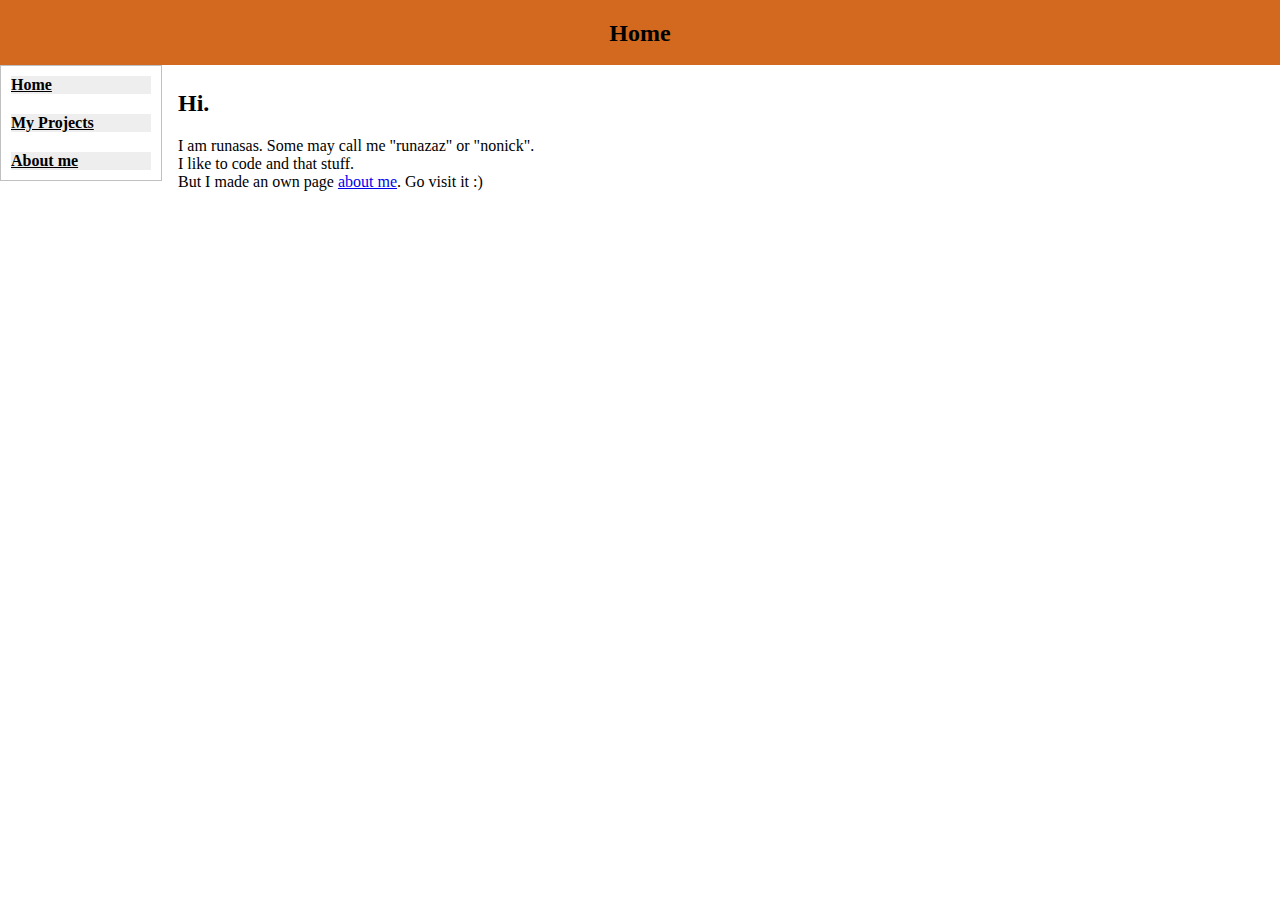
<file: index.html>
<!DOCTYPE HTML>
<html>
	<head>
		<title>Home</title>
		<meta http-equiv="Content-Type" content="text/html; charset=utf-8">
		<meta name="Design forked from" content="Daniel Winzen (github.com/DanWin)">
		<link rel="stylesheet" type="text/css" href="site.css">
	</head>
	<body>
		<div id="banner">
			<h2>Home</h2>
		</div>
		<ul id="nav">
			<li><a href="index.html">Home</a></li>
			<li><a href="projects.html">My Projects</a></li>
			<li><a href="about.html">About me</a></li>
		</ul>
		<div id="content">
			<h2>Hi.</h2>
			<p>I am runasas. Some may call me "runazaz" or "nonick".
				<br>
				I like to code and that stuff.
				<br>
				But I made an own page <a href="about.html">about me</a>. Go visit it :)</p>
		</div>
	</body>
</html>
</file>
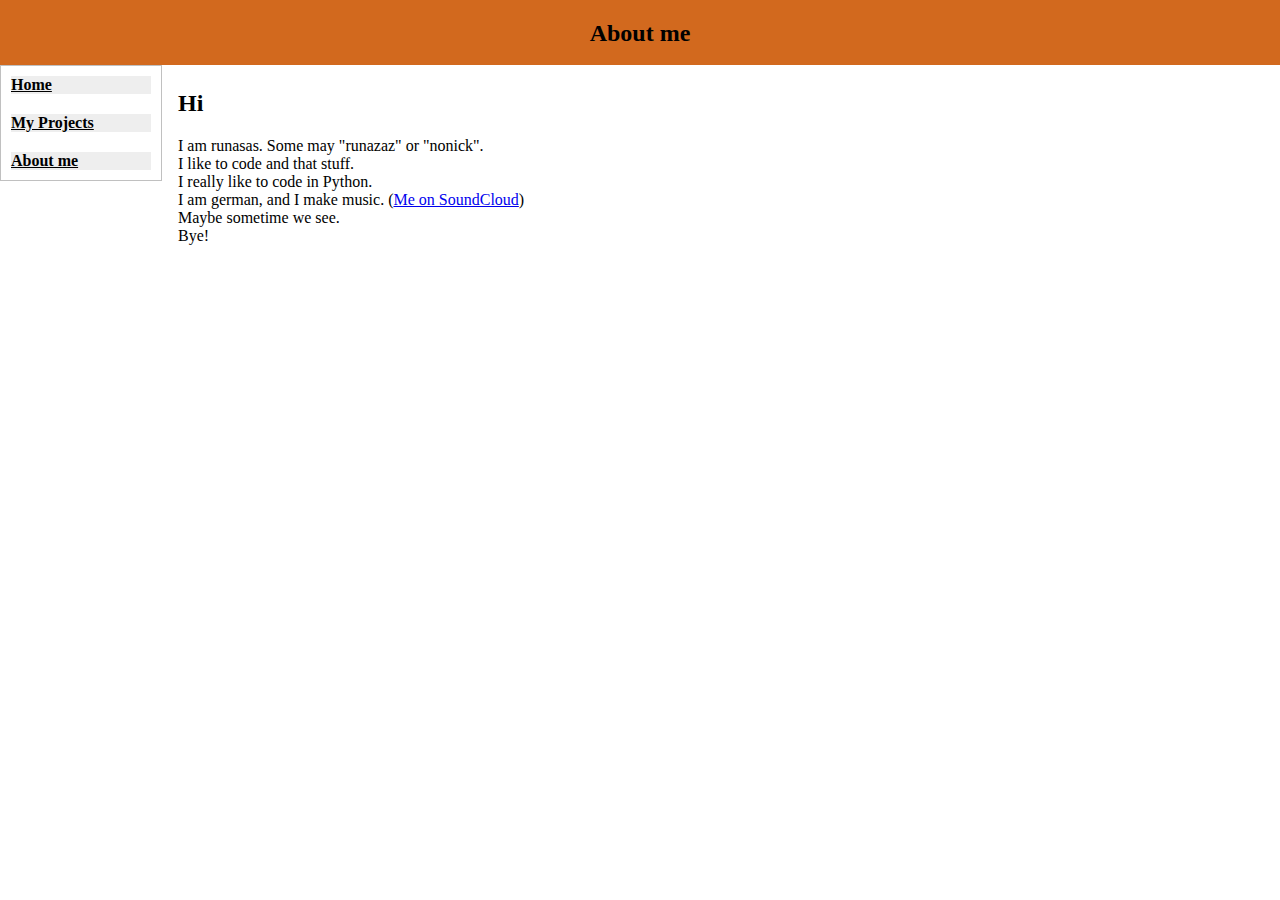
<file: about.html>
<!--Comment for fixing "git"-->
<!DOCTYPE HTML>
<html>
	<head>
		<title>About me</title>
		<meta http-equiv="Content-Type" content="text/html; charset=utf-8">
		<meta name="Design forked from" content="Daniel Winzen (github.com/DanWin)">
		<link rel="stylesheet" type="text/css" href="site.css">
	</head>
	<body>
		<div id="banner">
			<h2>About me</h2>
		</div>
		<ul id="nav">
			<li><a href="index.html">Home</a></li>
			<li><a href="projects.html">My Projects</a></li>
			<li><a href="about.html">About me</a></li>
		</ul>
		<div id="content">
			<h2>Hi</h2>
			<p>I am runasas. Some may "runazaz" or "nonick".
				<br>
				I like to code and that stuff.
				<br>
				I really like to code in Python.
				<br>
				I am german, and I make music. (<a href="soundcloud.com/runasas">Me on SoundCloud</a>)
				<br>
				Maybe sometime we see.
				<br>
				Bye!</p>
		</div>
	</body>
</html
</file>
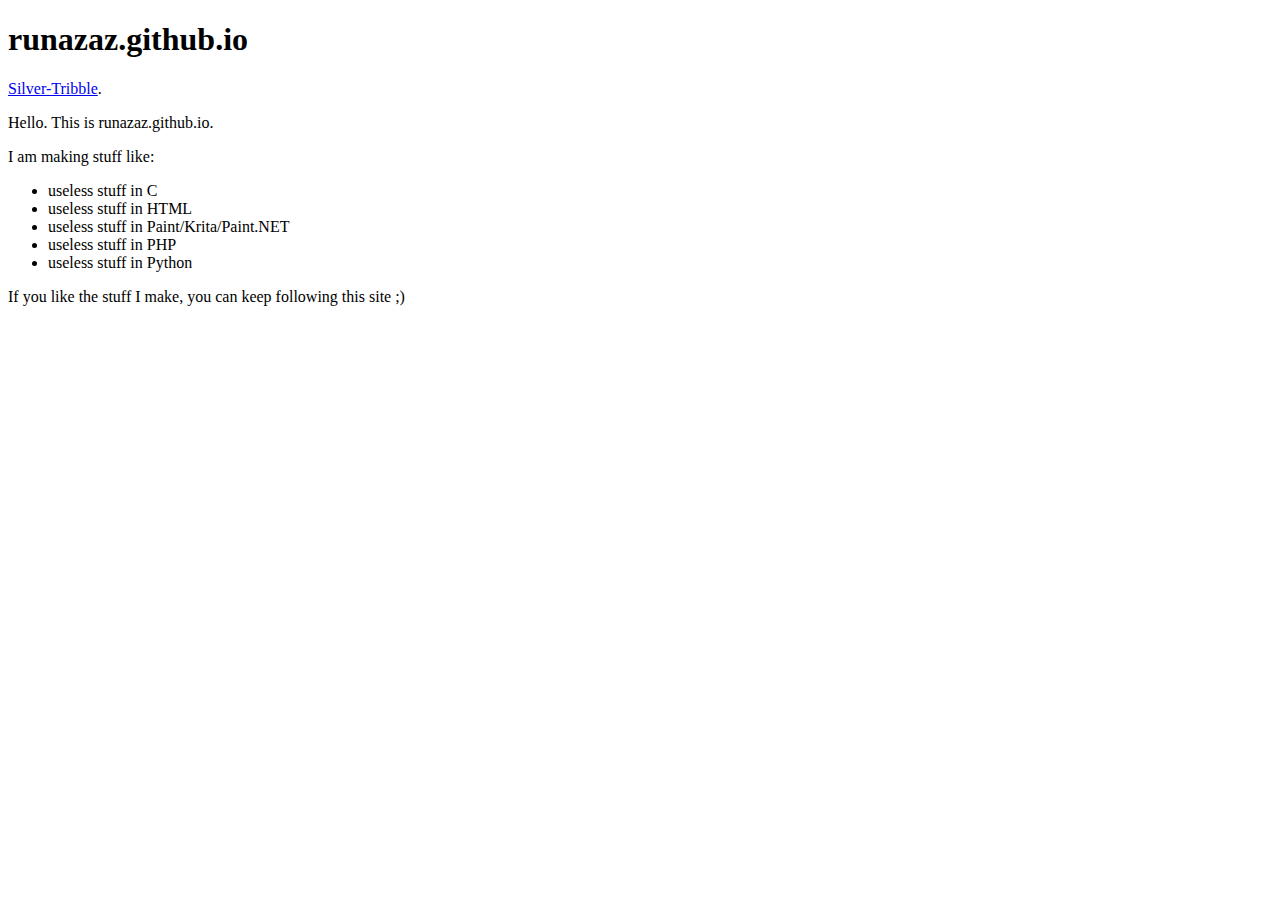
<file: index.old.html>
<!DOCTYPE HTML>
<html xmlns="http://www.w3.org/1999/xhtml">
	<head>
		<link rel="shortcut icon" type="image/x-icon" href="/favicon.ico">
		<title>Index of runazaz.github.io</title>
		<meta charset="utf-8" />
	</head>
	<body>
		<h1>runazaz.github.io</h1>
		<a href="/silver-tribble/index.html">Silver-Tribble</a>.
		<br />
		<p>Hello. This is runazaz.github.io.
		<br />
		<p>I am making stuff like:
		<ul>
			<li>useless stuff in C</li>
			<li>useless stuff in HTML</li>
			<li>useless stuff in Paint/Krita/Paint.NET</li>
			<li>useless stuff in PHP</li>
			<li>useless stuff in Python</li>
		</ul>
		If you like the stuff I make, you can keep following this site ;)
	</body>
</html>
<!-- cool -->
</file>
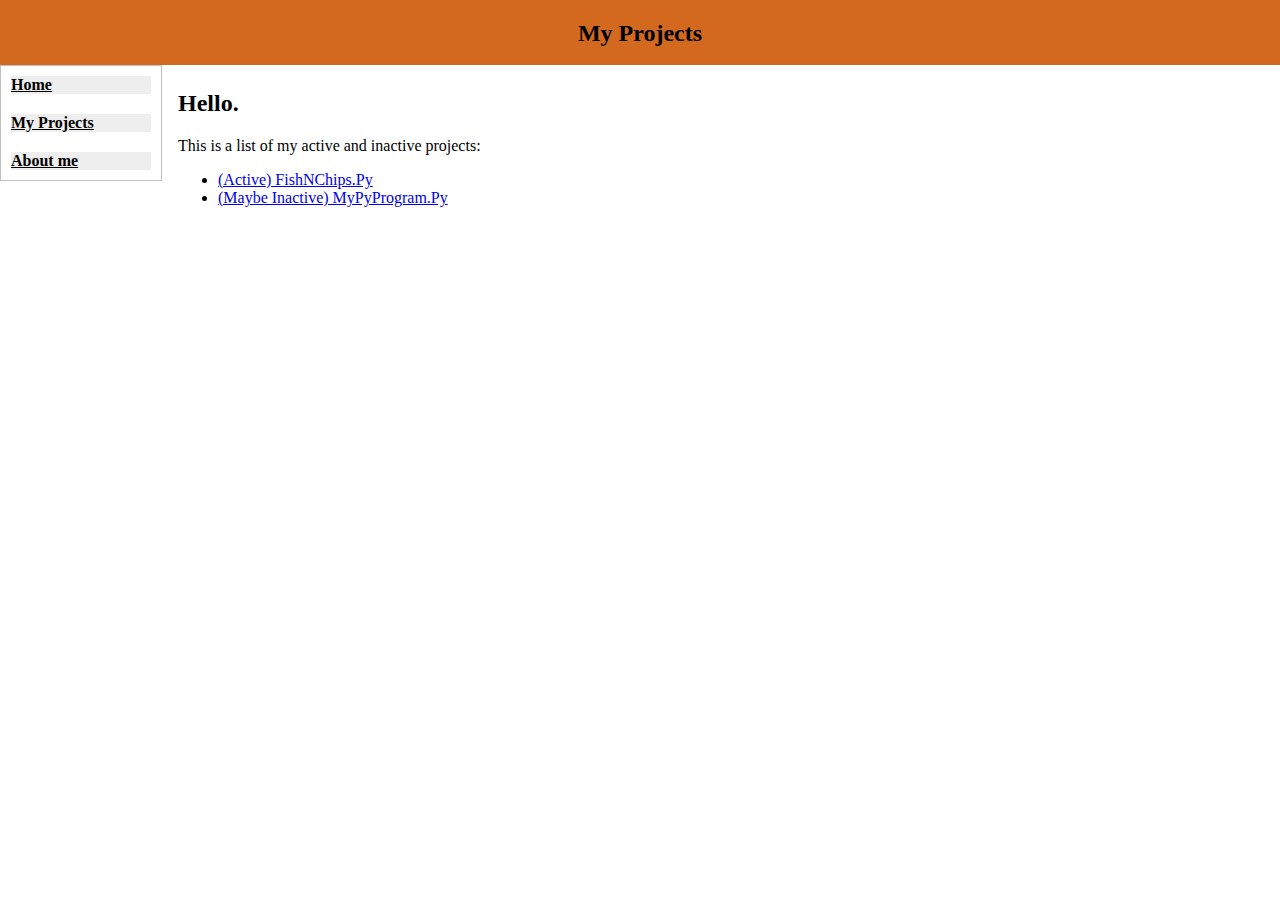
<file: projects.html>
<!--Comment for fixing "git"-->
<!DOCTYPE HTML>
<html>
	<head>
		<title>My Projects</title>
		<meta http-equiv="Content-Type" content="text/html; charset=utf-8">
		<meta name="Design forked from" content="Daniel Winzen (github.com/DanWin)">
		<link rel="stylesheet" type="text/css" href="site.css">
	</head>
	<body>
		<div id="banner">
			<h2>My Projects</h2>
		</div>
		<ul id="nav">
			<li><a href="index.html">Home</a></li>
			<li><a href="projects.html">My Projects</a></li>
			<li><a href="about.html">About me</a></li>
		</ul>
		<div id="content">
			<h2>Hello.</h2>
			<p>This is a list of my active and inactive projects:</p>
			<ul>
				<li><a href="fishnchips.py">(Active) FishNChips.Py</a></li>
				<li><a href="mypyprogram.py">(Maybe Inactive) MyPyProgram.Py</a></li>
			</ul>
		</div>
	</body>
</html>
</file>
<file: site.css>
#banner {position:absolute; left:0px; right:0px; top:0px; height:65px; background-color:#d2691e; text-align:center;}
#banner {position:absolute; left:0px; right:0px; top:0px; height:65px; background-color:#FFFFFF text-align:center;}
#content {margin-left:165px; margin-top:65px; padding:5px 5px; font-size:16px;}
#nav {position:absolute; margin-top:0px; left:0px; font-size:16px; padding:0; border:1px solid silver; background-color:#FFFFFF; text-align:left; width:160px;}
#nav li {list-style:none; margin:0; padding:10px;}
#nav a {display:block; font-weight:bold;}
#nav a:link {color:#000000; background-color:#EEEEEE;}
#nav a:visited {color:#666666; background-color:#EEEEEE;}
#nav a:hover {color:#000000; background-color:#FFFFFF;}
#nav a:active {color:#FFFFFF; background-color:#808080;}
</file>
